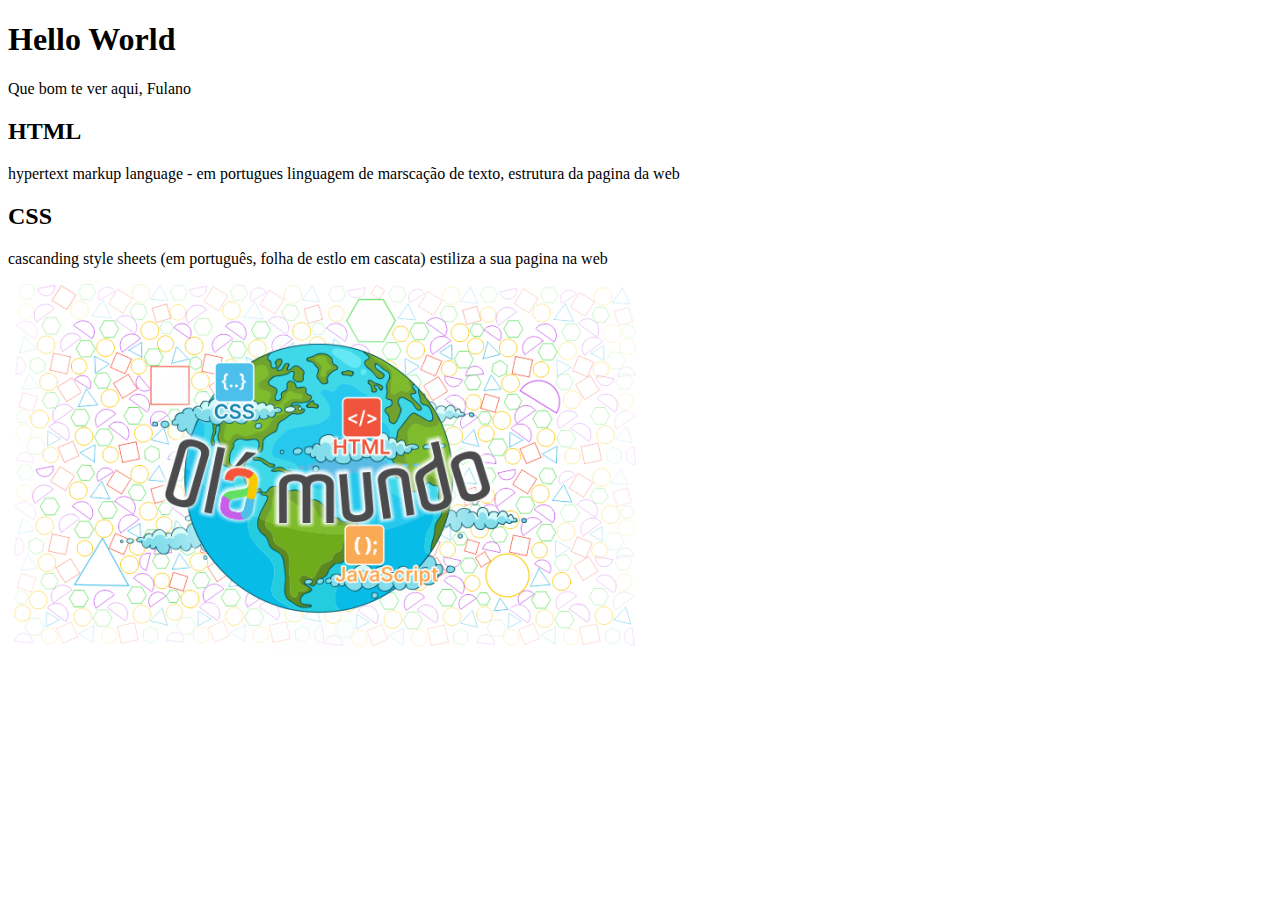
<file: index.html>
<!DOCTYPE html>
<html lang="pt-br">
<head>
    <meta charset="UTF-8">
    <meta name="viewport" content="width=device-width, initial-scale=1.0">
    <title>Hello World</title>
</head>
<body>
    <header>
        <h1>Hello World</h1>
        <p>Que bom te ver aqui, Fulano</p>
 </header>

<section>
<h2>HTML</h2>
<p>hypertext markup language - em portugues linguagem de marscação de texto, estrutura da pagina da web</p>
<h2>CSS</h2>
<p>cascanding style sheets (em português, folha de estlo em cascata) estiliza a sua pagina na web<p>
    <img src="img/Olá Mundo.png" alt="tem o planeta colorido com belas escritas mas não as dos brasileiros">
</section>
</body>
</html>
</file>
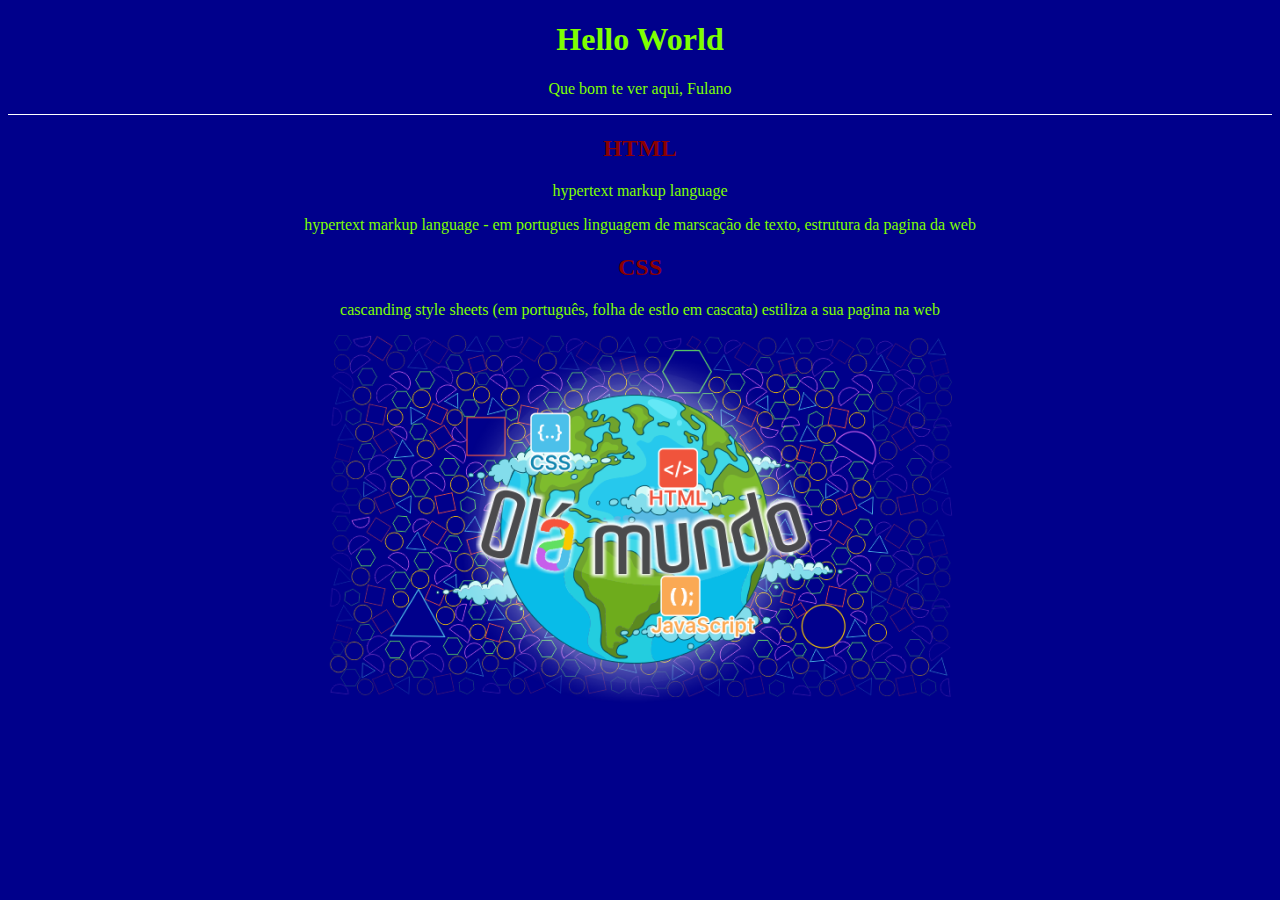
<file: Projeto_1_3-main/index.html>
<!DOCTYPE html>
<html lang="pt-br">
<head>
    <meta charset="UTF-8">
    <meta name="viewport" content="width=device-width, initial-scale=1.0">
    <title>Hello World</title>
    <link rel="stylesheet" href="style.css">
</head>
<body>
    <header>
        <h1>Hello World</h1>
        <p>Que bom te ver aqui, Fulano</p>
 </header>

<section>
<h2>HTML</h2>
<p><span class="texto-ingles"> hypertext markup language</span> 
<p>hypertext markup language - em portugues linguagem de marscação de texto, estrutura da pagina da web</p>
<h2>CSS</h2>
<p>cascanding style sheets (em português, folha de estlo em cascata) estiliza a sua pagina na web<p>
    <img src="img/Olá Mundo.png" alt="tem o planeta colorido com belas escritas mas não as dos brasileiros">
</section>
</body>
</html>
</file>
<file: Projeto_1_3-main/style.css>
h2{
    color:darkred;
}
body{
    background-color: darkblue;
    color: chartreuse;
    text-align: center;
    font-family: 'Times New Roman', Times, serif;
}
header{
    border-bottom: 1px solid white;
}
footer{
    border-top:1px solid aqua;
}
#nome-usuario[
    font-weight: bold;
]
.texto-ingles{
    font-style: italic;
}
</file>
